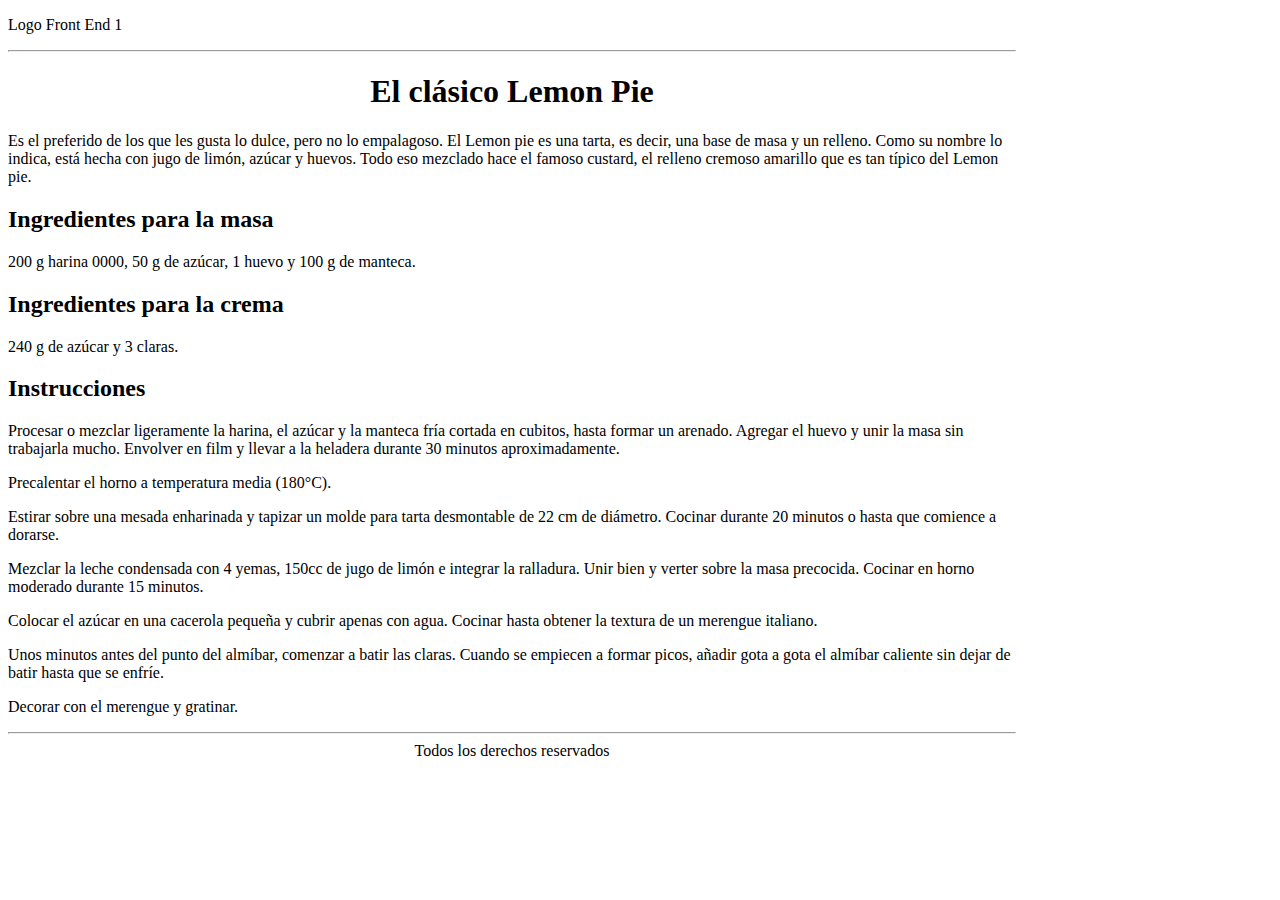
<file: clase4/index.html>
<!DOCTYPE html>
<html lang="en">
<head>
    <meta charset="UTF-8">
    <meta http-equiv="X-UA-Compatible" content="IE=edge">
    <meta name="viewport" content="width=device-width, initial-scale=1.0">
    <title>El clásico Lemos Pie</title>
</head>
<body style="width: 1008px;">
    <p> Logo Front End 1 </p>
    <hr>
    <h1 align="center">El clásico Lemon Pie</h1>
    <p>
        Es el preferido de los que les gusta lo dulce, pero no lo empalagoso. El Lemon pie es una tarta, es decir, una base de masa y un relleno. Como su nombre lo indica, está hecha con jugo de limón, azúcar y huevos. Todo eso mezclado hace el famoso custard, el relleno cremoso amarillo que es tan típico del Lemon pie.
    </p>
        <h2>Ingredientes para la masa</h2>
            <p>200 g harina 0000, 50 g de azúcar, 1 huevo y 100 g de manteca.</p>
        <h2>Ingredientes para la crema</h2>
            <p>240 g de azúcar y 3 claras.</p>
    </p>
    <div>
        <h2>Instrucciones</h2>
            <p>Procesar o mezclar ligeramente la harina, el azúcar y la manteca fría cortada en cubitos, hasta formar un arenado. Agregar el huevo y unir la masa sin trabajarla mucho. Envolver en film y llevar a la heladera durante 30 minutos aproximadamente. </p>
            <p> Precalentar el horno a temperatura media (180°C). </p>
            <p> Estirar sobre una mesada enharinada y tapizar un molde para tarta desmontable de 22 cm de diámetro. Cocinar durante 20 minutos o hasta que comience a dorarse. </p>
            <p> Mezclar la leche condensada con 4 yemas, 150cc de jugo de limón e integrar la ralladura. Unir bien y verter sobre la masa precocida. Cocinar en horno moderado durante 15 minutos. </p>
            <p> Colocar el azúcar en una cacerola pequeña y cubrir apenas con agua. Cocinar hasta obtener la textura de un merengue italiano. </p> 
            <p> Unos minutos antes del punto del almíbar, comenzar a batir las claras. Cuando se empiecen a formar picos, añadir gota a gota el almíbar caliente sin dejar de batir hasta que se enfríe. </p>
            <p> Decorar con el merengue y gratinar.</p>
    <hr>
    <footer align="center">Todos los derechos reservados</footer>
</body>
</html>
</file>
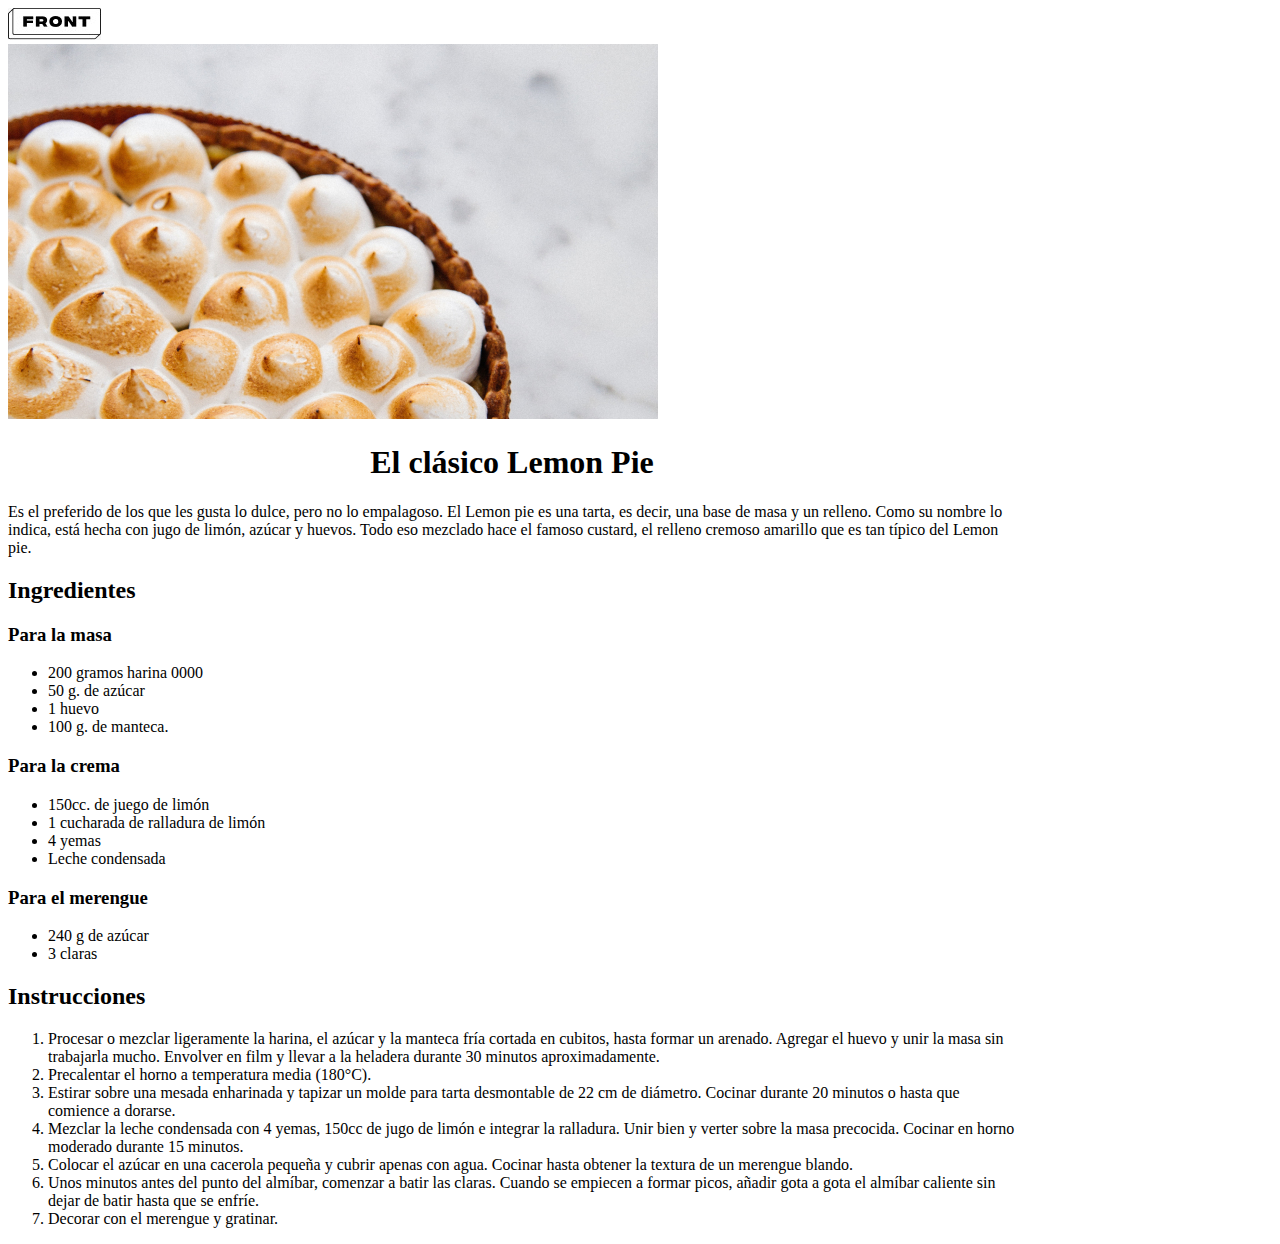
<file: Clase5/index.html>
<!DOCTYPE html>
<html lang="en">
<head>
    <meta charset="UTF-8">
    <meta http-equiv="X-UA-Compatible" content="IE=edge">
    <meta name="viewport" content="width=device-width, initial-scale=1.0">
    <title>El clásico Lemos Pie</title>
</head>
<body style="width: 1008px;">
    <header><img src="img/Logo.jpeg" alt=""></header>
   <img src="img/lemon-pie 1.jpg" alt="pie">
    <h1 align="center">El clásico Lemon Pie</h1>
    <p>
        Es el preferido de los que les gusta lo dulce, pero no lo empalagoso. El Lemon pie es una tarta, es decir, una base de masa y un relleno. Como su nombre lo indica, está hecha con jugo de limón, azúcar y huevos. Todo eso mezclado hace el famoso custard, el relleno cremoso amarillo que es tan típico del Lemon pie.        <h2>Ingredientes </h2>
        <h3>Para la masa</h3> 
            <ul>
              <li>200 gramos harina 0000</li>
              <li> 50 g. de azúcar</li>
              <li> 1 huevo </li> 
              <li> 100 g. de manteca. </li>
            </ul>
        <h3>Para la crema</h3>
            <ul>
                <li>150cc. de juego de limón</li>
                <li>1 cucharada de ralladura de limón</li>
                <li>4 yemas</li>
                <li>Leche condensada</li>
            </ul>
        <h3>Para el merengue</h3>
            <ul>
               <li>240 g de azúcar</li>
               <li>3 claras</li>
            </ul>
         <h2>Instrucciones</h2>
         <ol type="1" start="1">
            <li>Procesar o mezclar ligeramente la harina, el azúcar y la manteca fría cortada en cubitos, hasta formar un arenado. Agregar el huevo y unir la masa sin trabajarla mucho. Envolver en film y llevar a la heladera durante 30 minutos aproximadamente. </li>
            <li> Precalentar el horno a temperatura media (180°C). </li>
            <li> Estirar sobre una mesada enharinada y tapizar un molde para tarta desmontable de 22 cm de diámetro. Cocinar durante 20 minutos o hasta que comience a dorarse. </li>
            <li> Mezclar la leche condensada con 4 yemas, 150cc de jugo de limón e integrar la ralladura. Unir bien y verter sobre la masa precocida. Cocinar en horno moderado durante 15 minutos. </li>
            <li> Colocar el azúcar en una cacerola pequeña y cubrir apenas con agua. Cocinar hasta obtener la textura de un merengue blando. </li> 
            <li> Unos minutos antes del punto del almíbar, comenzar a batir las claras. Cuando se empiecen a formar picos, añadir gota a gota el almíbar caliente sin dejar de batir hasta que se enfríe. </li>
            <li> Decorar con el merengue y gratinar.</li>
        </ol>
        
</body>
</html>
</file>
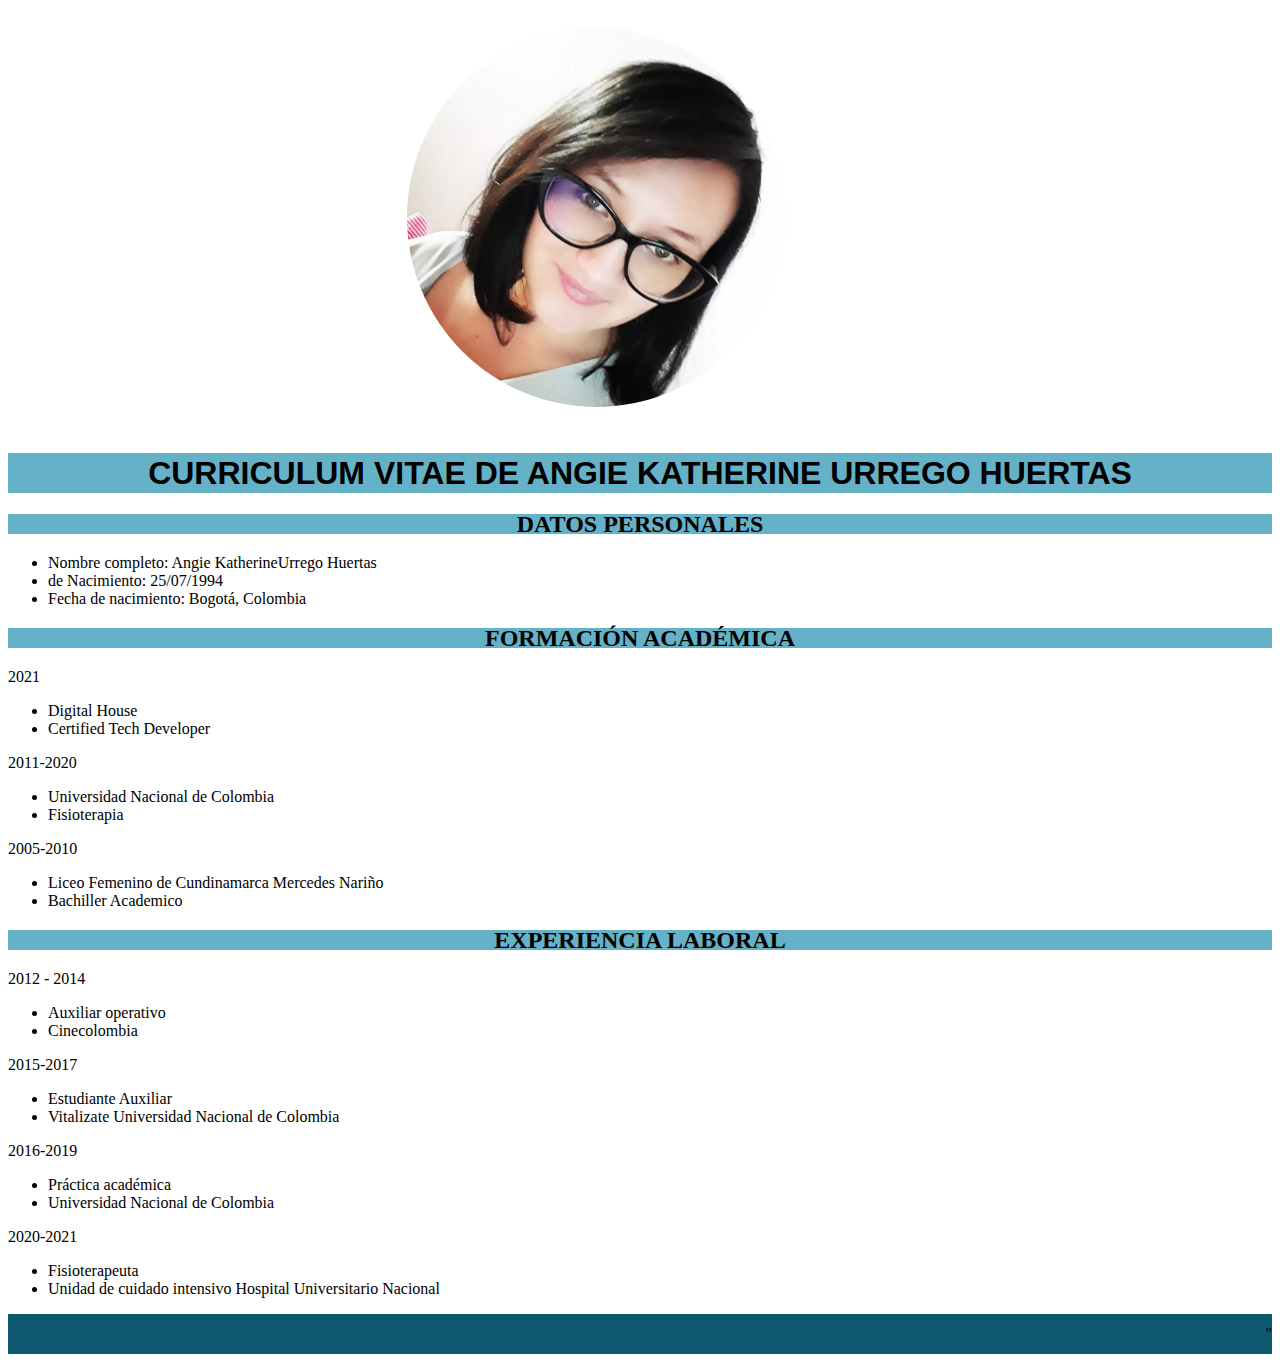
<file: clase7/index.html>
<!DOCTYPE html>
<html lang="en">
<head>
    <meta charset="UTF-8">
    <meta http-equiv="X-UA-Compatible" content="IE=edge">
    <meta name="viewport" content="width=device-width, initial-scale=1.0">
    <link rel="stylesheet" href="css/style.css">
    <link rel="stylesheet" href="">
    <title>Curriculum akurregoh</title>
</head>
<body>
    <header>
        <img class="img" src="img/272613887_1892705277785031_8840639647584482201_n.jpg" alt="Fotoperfil">
    </header>
    <h1>Curriculum vitae de Angie Katherine Urrego Huertas</h1>
    <h2>Datos personales</h2>
            
    <ul type:disc>
        <li> <span>Nombre completo:</span> Angie KatherineUrrego Huertas</li>
        <li> <span>de Nacimiento:</span> 25/07/1994</li>
        <li> <span> Fecha de nacimiento:</span> Bogotá, Colombia</li>
     </ul>
    </section>        
    <h2 class="h2">Formación académica</h2>

        <span>
            <p>2021</p>
            <ul type:none>
                <li>Digital House</li>
                <li>Certified Tech Developer</li>
             </ul>
         </span>
            <p>2011-2020</p>
            <ul type:none>
                 <li>Universidad Nacional de Colombia</li>
                 <li>Fisioterapia</li>
            </ul>
            <p>2005-2010</p>
            <ul type:none>
                 <li>Liceo Femenino de Cundinamarca Mercedes Nariño</li>
                 <li>Bachiller Academico</li>
            </ul>

    <h2 class="h2">Experiencia Laboral</h2>

            <p>2012 - 2014</p>
             <ul type: disc>
                 <li>Auxiliar operativo</li>
                 <li>Cinecolombia</li>
             </ul>
            <p>2015-2017</p>
             <ul>
                 <li>Estudiante Auxiliar</li>
                 <li>Vitalizate Universidad Nacional de Colombia</li>
             </ul>
            <p>2016-2019</p>
             <ul>
                 <li>Práctica académica</li>
                 <li>Universidad Nacional de Colombia</li>
             </ul>
            <p>2020-2021</p>
             <ul>
                <li>Fisioterapeuta </li>
                <li>Unidad de cuidado intensivo Hospital Universitario Nacional</li>
             </ul>    
</div>
<footer class="footer">
    
        <a class="link" href="https://www.instagram.com/akurregoh/?hl=es"> 
        </a>
            <i class="fab fa-instagram"></i>"  
    
</footer>
</body>
</html>
</file>
<file: clase7/css/style.css>
.img {
    margin-left: 30%;
   padding:20px;
   width: 30%; 
   border-radius: 50%;
}

h1{
    font-family: 'Roboto', sans-serif;
    font-size:30 px ;
    background-color: #65b1c8;
    font-weight:bold;
    text-align: center;
    text-transform:uppercase;
    line-height:40px ;
    width: 100%;
}

h2{
    font-size:30 px ;
    background-color: #65b1c8;
    font-weight:bold;
    text-align: center;
    text-transform:uppercase;
    line-height:20px ;
    width: 100%;
}


.footer {
    background-color: #0d586e;
    line-height:40px ;
    width: 100%;
    text-align: right;
}

.link {
    color: ##f7f8f8;
}
</file>
